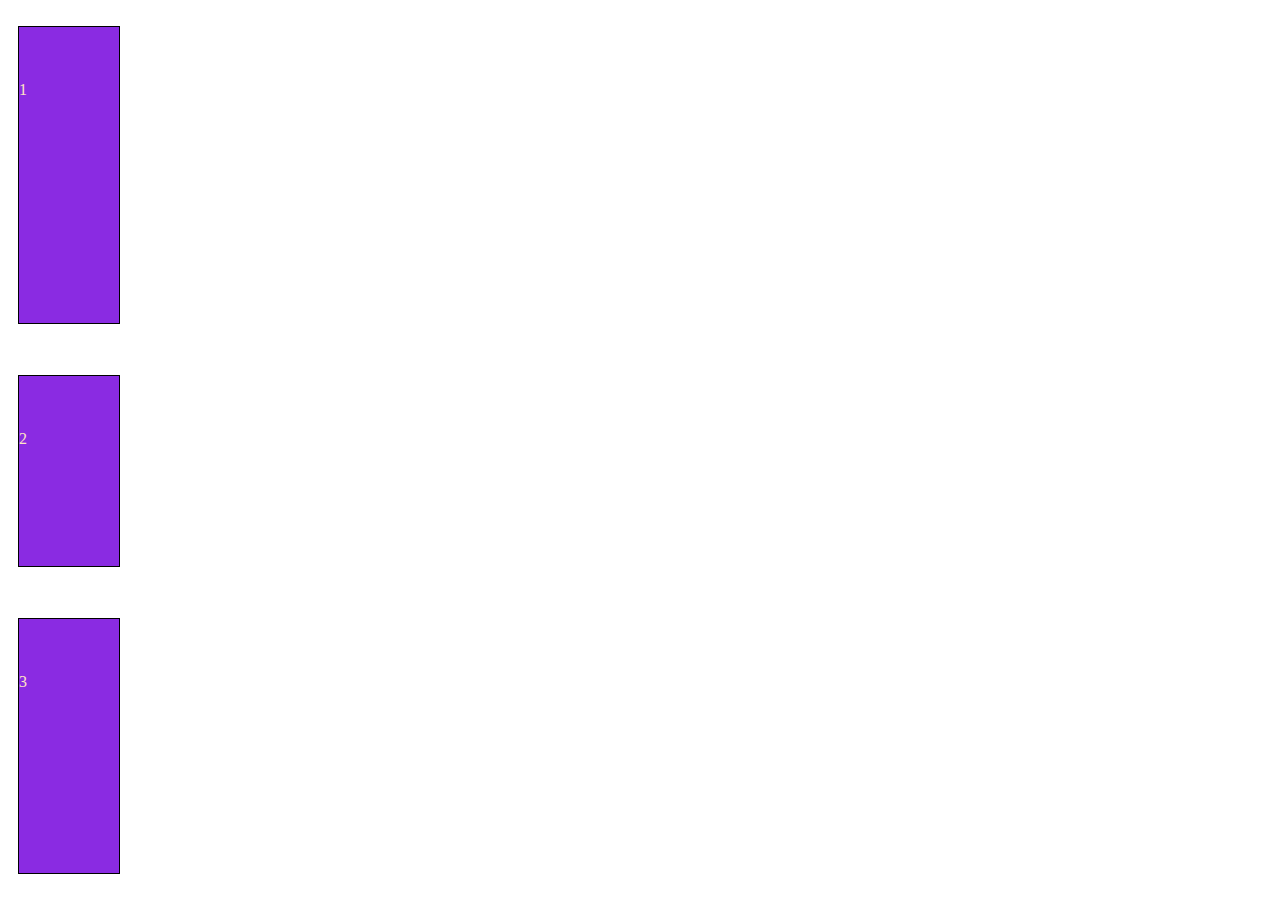
<file: practice.html>
<!DOCTYPE html>
<html lang="en">
<head>
    <meta charset="UTF-8">
    <meta name="viewport" content="width=device-width, initial-scale=1.0">
    <meta http-equiv="X-UA-Compatible" content="ie=edge">
    <link rel="stylesheet" href="css/practice.css">
    <title>Flexbox practice</title>
</head>
<body>
    <!-- flex direction -->

    <!-- <div class="container">
            <div class="box">1</div>
            <div class="box">2</div>
            <div class="box">3</div>
    </div> -->

    <!-- flex wrap -->
    <!-- <div class="container">
        <div class="box">1</div>
        <div class="box">2</div>
        <div class="box">3</div>
        <div class="box">4</div>
        <div class="box">5</div>
        <div class="box">6</div>
        <div class="box">7</div>
        <div class="box">8</div>
        <div class="box">9</div>
        <div class="box">10</div>
        <div class="box">11</div>
        <div class="box">12</div>
        <div class="box">13</div>
        <div class="box">14</div>
        <div class="box">15</div>

    </div> -->

    <!-- justify content -->
    <div class="container">
            <div class="box" id="uno">1</div>
            <div class="box" id="dos">2</div>
            <div class="box" id="tres">3</div>
            
    </div>
</body>
</html>
</file>
<file: css/practice.css>
body{
    margin: 0;
    padding: 0;
}

.box{
    width: 100px;
    height: 100px;
    border: 1px solid black;
    margin: 2vw 2vh 2vw 2vh;
    background-color: blueviolet;
    color: bisque;
    line-height: 14vh;
}

/* flex direction */

/* .container{
    display: flex;
    flex-direction: row-reverse;  
} */

/*property-value of css*/

/* flex wraps */

/* .container{
    display: flex;
    flex-wrap: nowrap;
} */

/* justify content -> elements just in one row*/

/* align content -> takes all the elements from the container*/

/* .container{
    display: flex;
    flex-wrap: wrap;
    justify-content: space-between;
} */

/* align items -> for vertival alignments*/
/* .container{
    display: flex;
    min-height: 100vh;
    align-items: stretch;
    
} */

/* to use with align-items: baseline */

/* .container div:first-child{
    height: 40px;
}

.container div:last-child{
    height: 200px;
} */

/* flex order */

/* order */

/* .container{
    display: flex;
}

#uno{
    order:2;
}

#dos{
    order: 3;
}

#tres{
    order:1;
} */

/* flex (for the kids) */

.container{
    display: flex;
    flex-direction: column;
    min-height: 100vh;
}

#uno{
    flex: 4;
}

#dos{
    flex: 1.5;
}

#tres{
    flex: 3;
}
</file>
